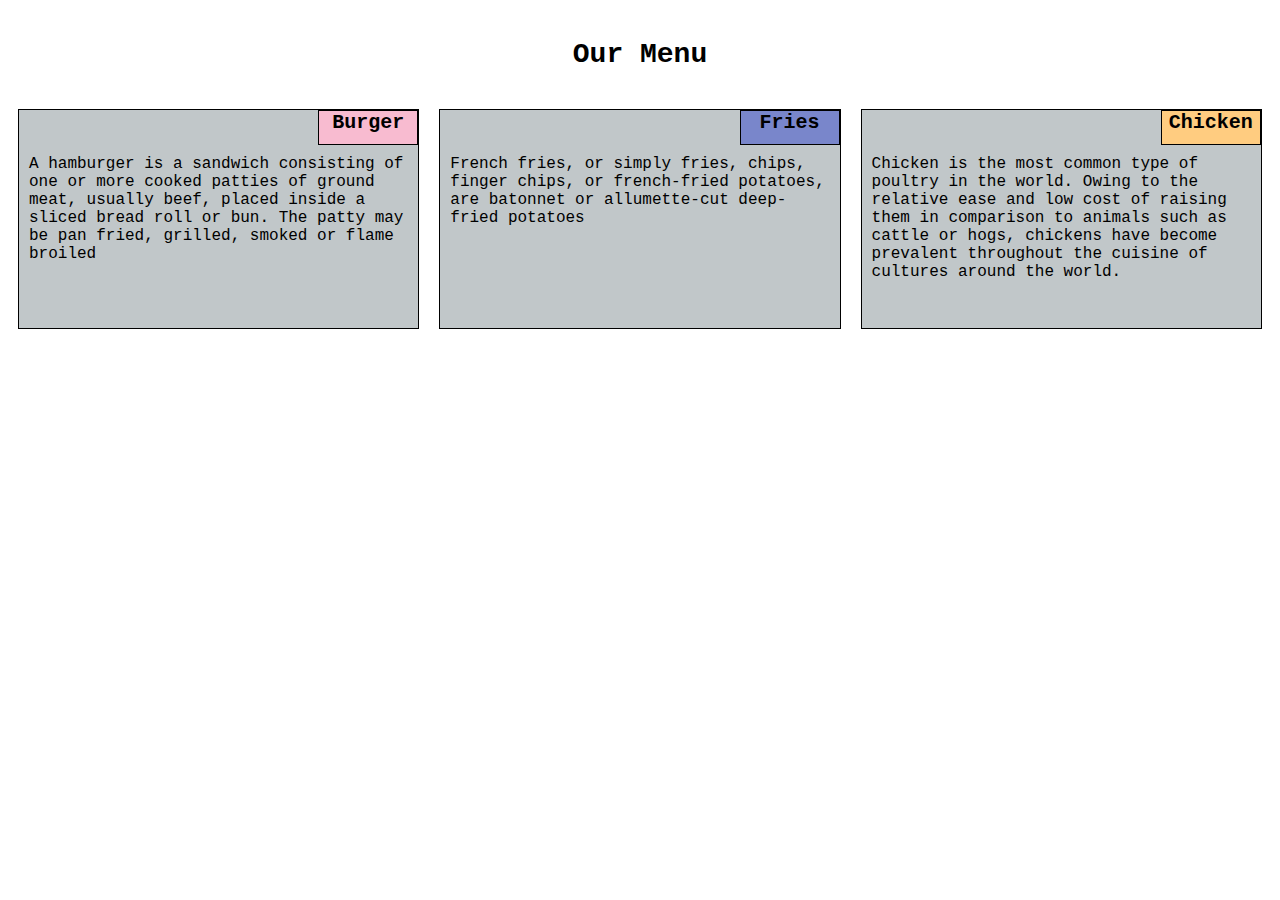
<file: assigment-sol/index.html>
<!DOCTYPE html>
<html>
<head>
	<meta charset="utf-8">
	<meta content="width=device-width,intial-scale=1">
	<title>Assignment Solution for Module 2</title>
	<link rel="stylesheet" type="text/css" href="CSS/style.css">
</head>
<body>
	<h1>Our Menu</h1>
	<div class="row">
	    <div class="col-lg-4 col-md-6 col-sm-12">
	    	<section>
	    		<div id="Burger">Burger</div>
	    		<p>
	            	A hamburger is a sandwich consisting of one or more cooked patties of ground meat, usually beef, placed inside a sliced bread roll or bun. The patty may be pan fried, grilled, smoked or flame broiled
	            </p>
	    	</section>
	    </div>
	    <div class="col-lg-4 col-md-6 col-sm-12">
	    	<section>
	    		<div id="Fries">Fries</div>
	    		<p>
	            	French fries, or simply fries, chips, finger chips, or french-fried potatoes, are batonnet or allumette-cut deep-fried potatoes
	            </p>
	    	</section>	
	    </div>
	    <div class="col-lg-4 col-md-12 col-sm-12">
	    	<section>
	    		<div id="Chicken">Chicken</div>
	    		<p>
	            	Chicken is the most common type of poultry in the world. Owing to the relative ease and low cost of raising them in comparison to animals such as cattle or hogs, chickens have become prevalent throughout the cuisine of cultures around the world.
	            </p>
	    	</section>	
	    </div>
    </div>
</body>
</html>
</file>
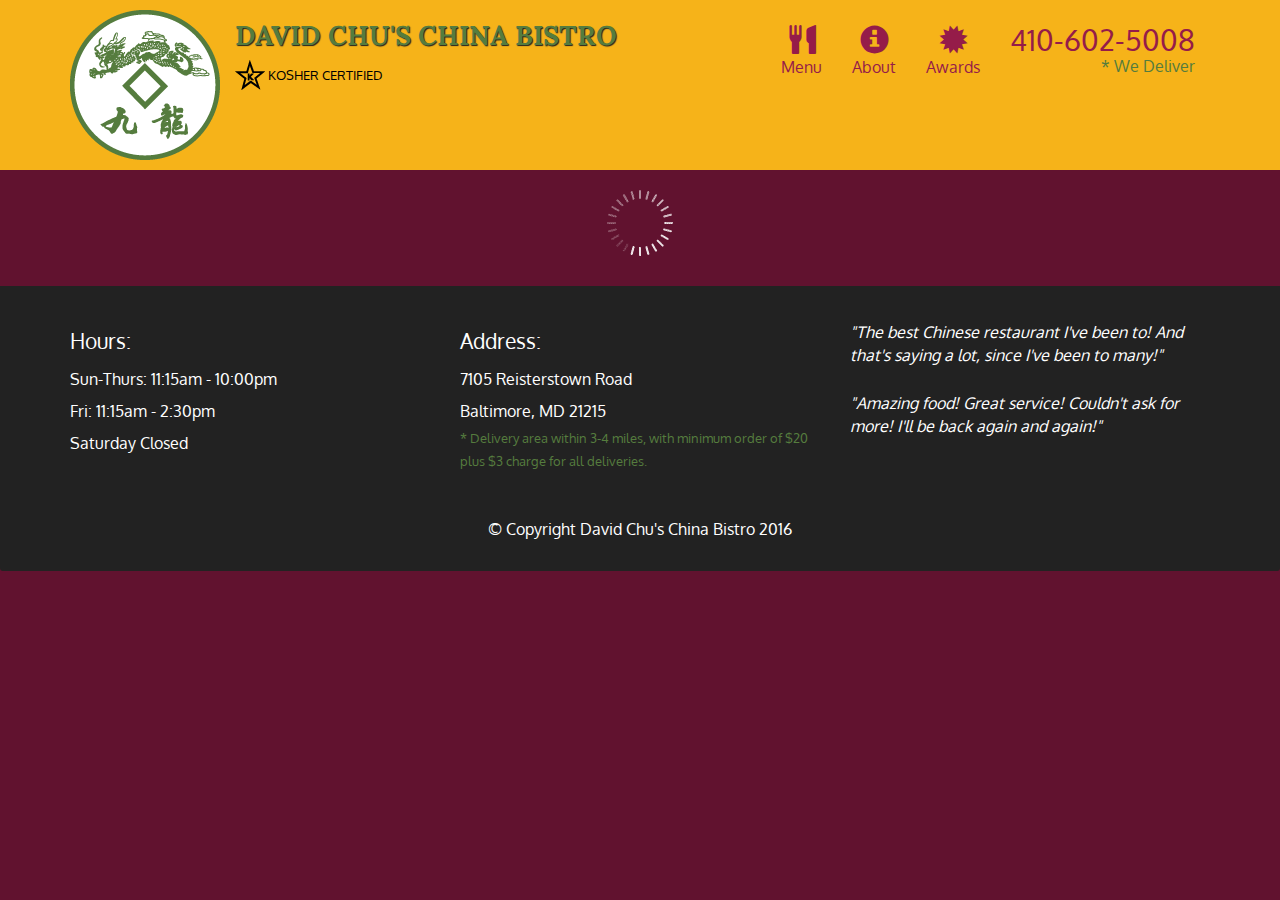
<file: module-5/index.html>
<!doctype html>
<html lang="en">
  <head>
    <meta charset="utf-8">
    <meta http-equiv="X-UA-Compatible" content="IE=edge">
    <meta name="viewport" content="width=device-width, initial-scale=1">
    <title>David Chu's China Bistro</title>
    <link rel="stylesheet" href="css/bootstrap.min.css">
    <link rel="stylesheet" href="css/styles.css">
    <link href='https://fonts.googleapis.com/css?family=Oxygen:400,300,700' rel='stylesheet' type='text/css'>
    <link href='https://fonts.googleapis.com/css?family=Lora' rel='stylesheet' type='text/css'>
  </head>
<body>
  <header>
    <nav id="header-nav" class="navbar navbar-default">
      <div class="container">
        <div class="navbar-header">
          <a href="index.html" class="pull-left visible-md visible-lg">
            <div id="logo-img" alt="Logo image"></div>
          </a>

          <div class="navbar-brand">
            <a href="index.html"><h1>David Chu's China Bistro</h1></a>
            <p>
              <img src="images/star-k-logo.png" alt="Kosher certification">
              <span>Kosher Certified</span>
            </p>
          </div>

          <button id="navbarToggle" type="button" class="navbar-toggle collapsed" data-toggle="collapse" data-target="#collapsable-nav" aria-expanded="false">
            <span class="sr-only">Toggle navigation</span>
            <span class="icon-bar"></span>
            <span class="icon-bar"></span>
            <span class="icon-bar"></span>
          </button>
        </div>
        
        <div id="collapsable-nav" class="collapse navbar-collapse">
           <ul id="nav-list" class="nav navbar-nav navbar-right">
            <li id="navHomeButton" class="visible-xs active">
              <a href="index.html">
                <span class="glyphicon glyphicon-home"></span> Home</a>
            </li>
            <li id="navMenuButton">
              <a href="#" onclick="$dc.loadMenuCategories();">
                <span class="glyphicon glyphicon-cutlery"></span><br class="hidden-xs"> Menu</a>
            </li>
            <li>
              <a href="#">
                <span class="glyphicon glyphicon-info-sign"></span><br class="hidden-xs"> About</a>
            </li>
            <li>
              <a href="#">
                <span class="glyphicon glyphicon-certificate"></span><br class="hidden-xs"> Awards</a>
            </li>
            <li id="phone" class="hidden-xs">
              <a href="tel:410-602-5008">
                <span>410-602-5008</span></a><div>* We Deliver</div>
            </li>
          </ul><!-- #nav-list -->
        </div><!-- .collapse .navbar-collapse -->
      </div><!-- .container -->
    </nav><!-- #header-nav -->
  </header>

  <div id="call-btn" class="visible-xs">
    <a class="btn" href="tel:410-602-5008">
    <span class="glyphicon glyphicon-earphone"></span>
    410-602-5008
    </a>
  </div>
  <div id="xs-deliver" class="text-center visible-xs">* We Deliver</div>

  <div id="main-content" class="container"></div>

  <footer class="panel-footer">
    <div class="container">
      <div class="row">
        <section id="hours" class="col-sm-4">
          <span>Hours:</span><br>
          Sun-Thurs: 11:15am - 10:00pm<br>
          Fri: 11:15am - 2:30pm<br>
          Saturday Closed
          <hr class="visible-xs">
        </section>
        <section id="address" class="col-sm-4">
          <span>Address:</span><br>
          7105 Reisterstown Road<br>
          Baltimore, MD 21215
          <p>* Delivery area within 3-4 miles, with minimum order of $20 plus $3 charge for all deliveries.</p>
          <hr class="visible-xs">
        </section>
        <section id="testimonials" class="col-sm-4">
          <p>"The best Chinese restaurant I've been to! And that's saying a lot, since I've been to many!"</p>
          <p>"Amazing food! Great service! Couldn't ask for more! I'll be back again and again!"</p>
        </section>
      </div>
      <div class="text-center">&copy; Copyright David Chu's China Bistro 2016</div>
    </div>
  </footer>

  <!-- jQuery (Bootstrap JS plugins depend on it) -->
  <script src="js/jquery-2.1.4.min.js"></script>
  <script src="js/bootstrap.min.js"></script>
  <script src="js/ajax-utils.js"></script>
  <script src="js/script.js"></script>
</body>
</html>
</file>
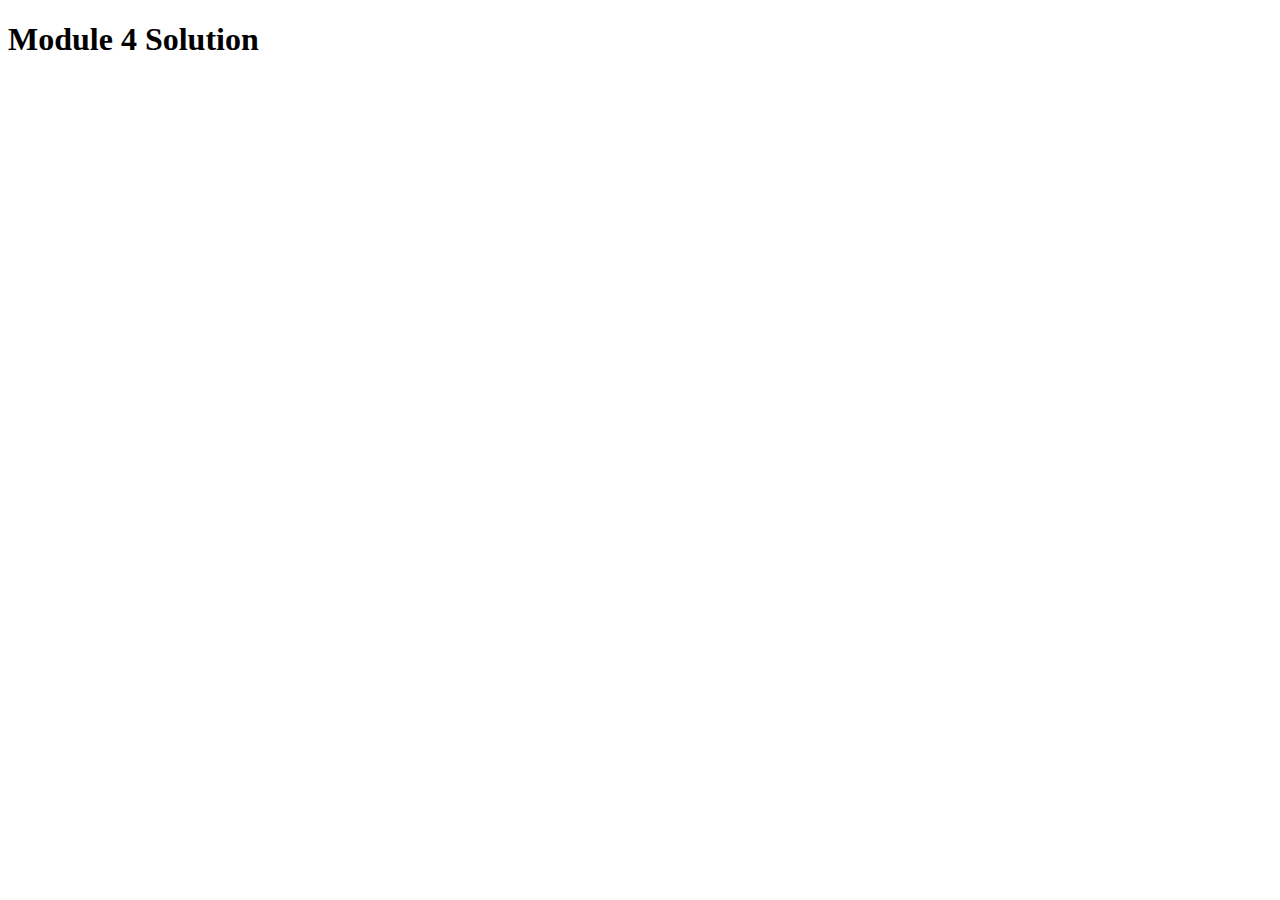
<file: module4/index.html>
<!DOCTYPE html>
<html>
<head>
  <meta charset="utf-8">
  <title>Module 4 Solution </title>
  <script> 
  var names =[];
  </script>
  <script src="SpeakHello.js"></script>
  <script src="SpeakGoodBye.js"></script>
  <script src="script.js"></script>
</head>
<body>
  <h1>Module 4 Solution </h1>
</body>
</html>
</file>
<file: assigment-sol/CSS/style.css>
h1{
	padding-top: 20px;
	padding-bottom: 10px;
	text-align: center;
	font-size: 175%;
	font-family: courier New;
}
*{
	box-sizing: border-box;
	padding: 0;
	

	}

p{
	padding: 0;
	margin: 10px;
	position: relative;
	top:35px;
	font-family: courier New;

	}
 
section{
	border: 1px solid black;
	background-color: #C1C7C9;
	height: 220px;
	font-size: 16px;
	margin: 10px;
	position: relative;
	font-family: courier New;
}

#Burger{
	border: 1px solid black;
	width: 100px;
	height: 35px;
	font-size: 125%;
	text-align: center;
	font-weight: bolder;
	background-color:#F8BBD0;
    padding: 0;
    position: absolute;
    top: 0;
    right: 0;

}
#Fries{
	border: 1px solid black;
	width: 100px;
	height: 35px;
	font-size: 125%;
	text-align: center;
	font-weight: bolder;
	background-color:#7986CB;
    padding: 0;
    position: absolute;
    top: 0;
    right: 0;

}
#Chicken{
	border: 1px solid black;
	width: 100px;
	height: 35px;
	font-size: 125%;
	text-align: center;
	font-weight: bolder;
	background-color:#FFCC80 ;
    padding: 0;
    position: absolute;
    top: 0;
    right: 0;

}


.row{
	width: 100%;
}
@media (min-width: 992px){
	.col-lg-1,.col-lg-2,.col-lg-3,.col-lg-4,
	.col-lg-5,.col-lg-6,.col-lg-7,.col-lg-8,
	.col-lg-9,.col-lg-10,.col-lg-11,.col-lg-12{
		float: left;


	}
	.col-lg-1{
		width: 8.33%;
	}
	.col-lg-2{
		width:16.66%;
	}
	.col-lg-3{
		width: 25%;
	}
	.col-lg-4{
		width: 33.33%;
	}
	.col-lg-5{
		width: 41.66%;
	}
	.col-lg-6{
		width: 50%;
	}
	.col-lg-7{
		width: 58.33%;
	}
	.col-lg-8{
		width: 66.66%;
	}
	.col-lg-9{
		width: 74.99%;
	}
	.col-lg-10{
		width: 83.33%;
	}
	.col-lg-11{
		width: 91.66%;
	}
	.col-lg-12{
		width: 100%;
	}
}

@media (min-width: 768px) and (max-width: 991px){
	.col-md-1,.col-md-2,.col-md-3,.col-md-4,
	.col-md-5,.col-md-6,.col-md-7,.col-md-8,
	.col-md-9,.col-md-10,.col-md-11,.col-md-12{
		float: left;
	}
	.col-md-1{
		width: 8.33%;
	}
	.col-md-2{
		width:16.66%;
	}
	.col-md-3{
		width: 25%;
	}
	.col-md-4{
		width: 33.33%;
	}
	.col-md-5{
		width: 41.66%;
	}
	.col-md-6{
		width: 50%;
	}
	.col-md-7{
		width: 58.33%;
	}
	.col-md-8{
		width: 66.66%;
	}
	.col-md-9{
		width: 74.99%;
	}
	.col-md-10{
		width: 83.33%;
	}
	.col-md-11{
		width: 91.66%;
	}
	.col-md-12{
		width: 100%;
	}	
}
@media (max-width: 767px){
	.col-sm-12{
		float: left;
	}
	.col-sm-12{
		width: 100%;
	}
}
</file>
<file: module-5/css/styles.css>
body {
  font-size: 16px;
  color: #fff;
  background-color: #61122f;
  font-family: 'Oxygen', sans-serif;
}

/** HEADER **/
#header-nav {
  background-color: #f6b319;
  border-radius: 0;
  border: 0;
}

#logo-img {
  background: url('../images/restaurant-logo_large.png') no-repeat;
  width: 150px;
  height: 150px;
  margin: 10px 15px 10px 0;
}

.navbar-brand {
  padding-top: 25px;
}
.navbar-brand h1 { /* Restaurant name */
  font-family: 'Lora', serif;
  color: #557c3e;
  font-size: 1.5em;
  text-transform: uppercase;
  font-weight: bold;
  text-shadow: 1px 1px 1px #222;
  margin-top: 0;
  margin-bottom: 0;
  line-height: .75;
}
.navbar-brand a:hover, .navbar-brand a:focus {
  text-decoration: none;
}
.navbar-brand p { /* Kosher cert */
  color: #000;
  text-transform: uppercase;
  font-size: .7em;
  margin-top: 15px;
}
.navbar-brand p span { /* Star-K */
  vertical-align: middle;
}

#nav-list {
  margin-top: 10px;
}
#nav-list a {
  color: #951C49;
  text-align: center;
}
#nav-list a:hover {
  background: #E7E7E7;
}
#nav-list a span {
  font-size: 1.8em;
}

#phone {
  margin-top: 5px;
}
#phone a { /* Phone number */
  text-align: right;
  padding-bottom: 0;
}
#phone div { /* We Deliver */
  color: #557c3e;
  text-align: right;
  padding-right: 15px;
}

.navbar-header button.navbar-toggle, .navbar-header .icon-bar {
  border: 1px solid #61122f;
}
.navbar-header button.navbar-toggle {
  clear: both;
  margin-top: -30px;
}
/* END HEADER */

/* FOOTER */
.panel-footer {
  margin-top: 30px;
  padding-top: 35px;
  padding-bottom: 30px;
  background-color: #222;
  border-top: 0;
}
.panel-footer div.row {
  margin-bottom: 35px;
}
#hours, #address {
  line-height: 2;
}
#hours > span, #address > span {
  font-size: 1.3em;
}
#address p {
  color: #557c3e;
  font-size: .8em;
  line-height: 1.8;
}
#testimonials {
  font-style: italic;
}
#testimonials p:nth-child(2) {
  margin-top: 25px;
}
/* END FOOTER */



/* HOME PAGE */
.container .jumbotron {
  box-shadow: 0 0 50px #3F0C1F;
  border: 2px solid #3F0C1F;
}

#menu-tile, #specials-tile, #map-tile {
  height: 250px;
  width: 100%;
  margin-bottom: 15px;
  position: relative;
  border: 2px solid #3F0C1F;
  overflow: hidden;
}
#menu-tile:hover, #specials-tile:hover, #map-tile:hover {
  box-shadow: 0 1px 5px 1px #cccccc;
}
#menu-tile {
  background: url('../images/menu-tile.jpg') no-repeat;
  background-position: center;
}
#specials-tile {
  background: url('../images/specials-tile.jpg') no-repeat;
  background-position: center;
}
#menu-tile span, #specials-tile span, #map-tile span {
  position: absolute;
  bottom: 0;
  right: 0;
  width: 100%;
  text-align: center;
  font-size: 1.6em;
  text-transform: uppercase;
  background-color: #000;
  color: #fff;
  opacity: .8;
}
/* END HOME PAGE */

/* MENU CATEGORIES PAGE */
.category-tile { 
  position: relative;
  border: 2px solid #3F0C1F;
  overflow: hidden;
  width: 200px;
  height: 200px;
  margin: 0 auto 15px;
}
.category-tile span {
  position: absolute;
  bottom: 0;
  right: 0;
  width: 100%;
  text-align: center;
  font-size: 1.2em;
  text-transform: uppercase;
  background-color: #000;
  color: #fff;
  opacity: .8;
}
.category-tile:hover {
  box-shadow: 0 1px 5px 1px #cccccc;
}

#menu-categories-title + div {
  margin-bottom: 50px;
}
/* END MENU CATEGORIES PAGE */

/* SINGLE CATEGORY PAGE */
.menu-item-tile {
  margin-bottom: 25px;
}
.menu-item-tile hr {
  width: 80%;
}
.menu-item-tile .menu-item-price {
  font-size: 1.1em;
  text-align: right;
  margin-top: -15px;
  margin-right: -15px;
}
.menu-item-tile .menu-item-price span {
  font-size: .6em;
}
.menu-item-photo {
  position: relative;
  border: 2px solid #3F0C1F; 
  overflow: hidden;
  padding: 0;
  margin-right: -15px;
  margin-left: auto;
  margin-bottom: 20px;
  max-width: 250px;
}
.menu-item-photo div {
  position: absolute;
  bottom: 0;
  right: 0;
  width: 80px;
  background-color: #557c3e;
  text-align: center;
}
.menu-item-description {
  padding-right: 30px;
}
h3.menu-item-title {
  margin: 0 0 10px;
}
.menu-item-details {
  font-size: .9em;
  font-style: italic;
}
/* END SINGLE CATEGORY PAGE */


/********** Large devices only **********/
@media (min-width: 1200px) {
  .container .jumbotron {
    background: url('../images/jumbotron_1200.jpg') no-repeat;
    height: 675px;
  }
}

/********** Medium devices only **********/
@media (min-width: 992px) and (max-width: 1199px) {
  /* Header */
  #logo-img {
    background: url('../images/restaurant-logo_medium.png') no-repeat;
    width: 100px;
    height: 100px;
    margin: 5px 5px 5px 0;
  }
  /* End Header */

  /* Home Page */
  .container .jumbotron {
    background: url('../images/jumbotron_992.jpg') no-repeat;
    height: 558px;
  }
  /* End Home Page */
}

/********** Small devices only **********/
@media (min-width: 768px) and (max-width: 991px) {
  /* Home Page */
  .container .jumbotron {
    background: url('../images/jumbotron_768.jpg') no-repeat;
    height: 432px;
  }
  /* End Home Page */
}

/********** Extra small devices only **********/
@media (max-width: 767px) {
  /* Header */
  .navbar-brand {
    padding-top: 10px;
    height: 80px;
  }
  .navbar-brand h1 { /* Restaurant name */
    padding-top: 10px;
    font-size: 5vw; /* 1vw = 1% of viewport width */
  }
  .navbar-brand p { /* Kosher cert */
    font-size: .6em;
    margin-top: 12px;
  }
  .navbar-brand p img { /* Star-K */
    height: 20px;
  }

  #collapsable-nav a { /* Collapsed nav menu text */
    font-size: 1.2em;
  }
  #collapsable-nav a span { /* Collapsed nav menu glyph */
    font-size: 1em;
    margin-right: 5px;
  }

  #call-btn > a {
    font-size: 1.5em;
    display: block;
    margin: 0 20px;
    padding: 10px;
    border: 2px solid #fff;
    background-color: #f6b319;
    color: #951c49;
  }
  #xs-deliver {
    margin-top: 5px;
    font-size: .7em;
    letter-spacing: .1em;
    text-transform: uppercase;
  }
  /* End Header */

  /* Footer */
  .panel-footer section {
    margin-bottom: 30px;
    text-align: center;
  }
  .panel-footer section:nth-child(3) {
    margin-bottom: 0; /* margin already exists on the whole row */
  }
  .panel-footer section hr {
    width: 50%;
  }
  /* End Footer */

  /* Home Page */
  .container .jumbotron {
    margin-top: 30px;
    padding: 0;
  }
  #menu-tile, #specials-tile {
    width: 360px;
    margin: 0 auto 15px;
  }

  .menu-item-photo {
    margin-right: auto;
  }
  .menu-item-tile .menu-item-price {
    text-align: center;
  }
  .menu-item-description {
    text-align: center;;
  }
}


/********** Super extra small devices Only :-) (e.g., iPhone 4) **********/
@media (max-width: 479px) {
  /* Header */
  .navbar-brand h1 { /* Restaurant name */
    padding-top: 5px;
    font-size: 6vw;
  }
  /* End Header */
  
  /* Home page */
  #menu-tile, #specials-tile {
    width: 280px;
    margin: 0 auto 15px;
  }

  .col-xxs-12 {
    position: relative;
    min-height: 1px;
    padding-right: 15px;
    padding-left: 15px;
    float: left;
    width: 100%;
  }
}
</file>
